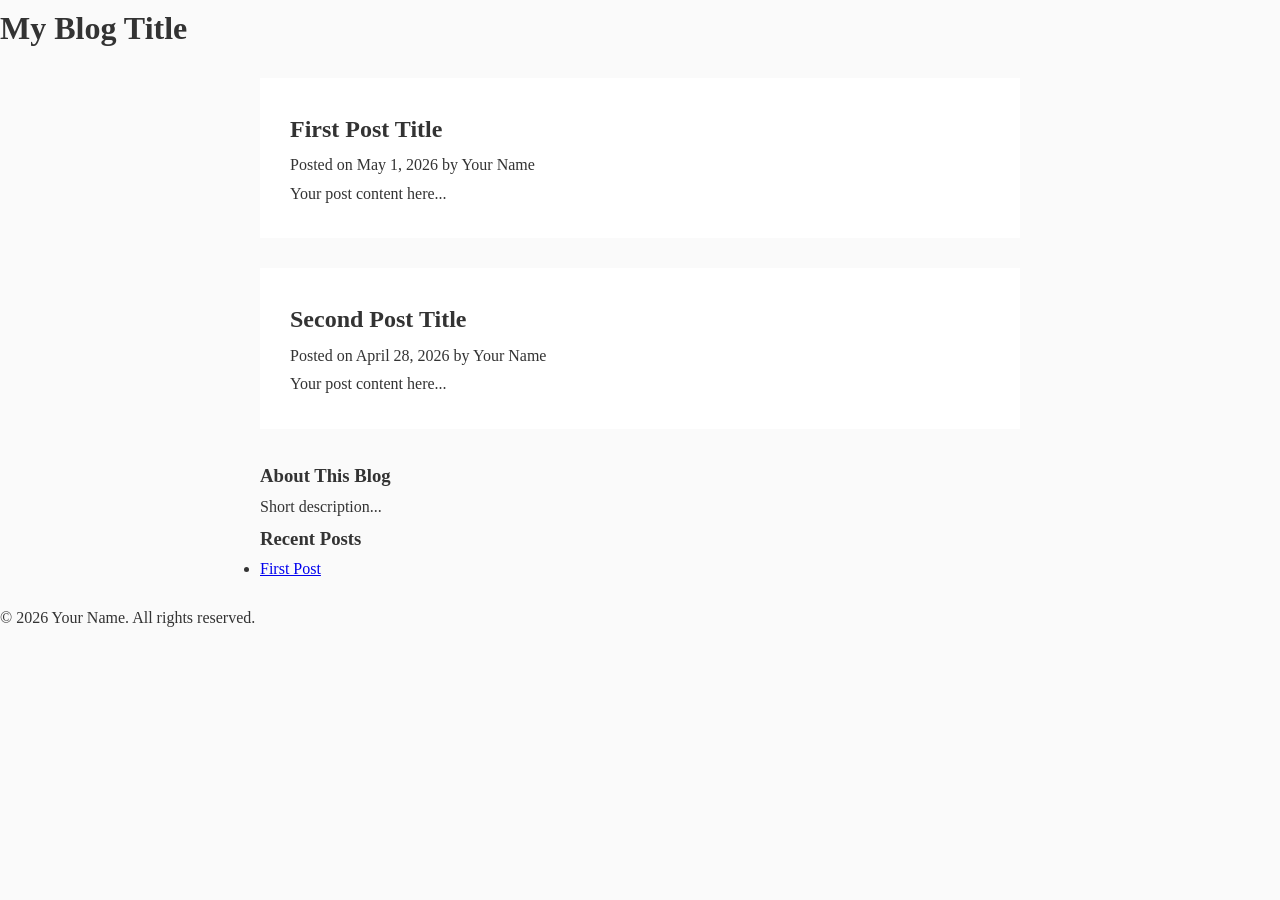
<file: projects/blog/index.html>
<!DOCTYPE html>
<html lang="en">
<head>
  <meta charset="UTF-8">
  <meta name="viewport" content="width=device-width, initial-scale=1.0">
  <title>My Blog</title>
  <link rel="stylesheet" href="style.css">
</head>
<body>
  
  <header>
    <h1>My Blog Title</h1>
    <nav>
      <!-- Navigation links -->
    </nav>
  </header>
  
  <main class="container">
    
    <!-- Blog Post 1 -->
    <article class="post">
      <h2>First Post Title</h2>
      <p class="post-meta">Posted on <time>May 1, 2026</time> by Your Name</p>
      <p>Your post content here...</p>
    </article>
    
    <!-- Blog Post 2 -->
    <article class="post">
      <h2>Second Post Title</h2>
      <p class="post-meta">Posted on <time>April 28, 2026</time> by Your Name</p>
      <p>Your post content here...</p>
    </article>
    
    <!-- Add more posts -->
    
    <!-- Optional Sidebar -->
    <aside class="sidebar">
      <h3>About This Blog</h3>
      <p>Short description...</p>
      
      <h3>Recent Posts</h3>
      <ul>
        <li><a href="#post1">First Post</a></li>
      </ul>
    </aside>
    
  </main>
  
  <footer>
    <p>&copy; 2026 Your Name. All rights reserved.</p>
  </footer>
  
</body>
</html>
</file>
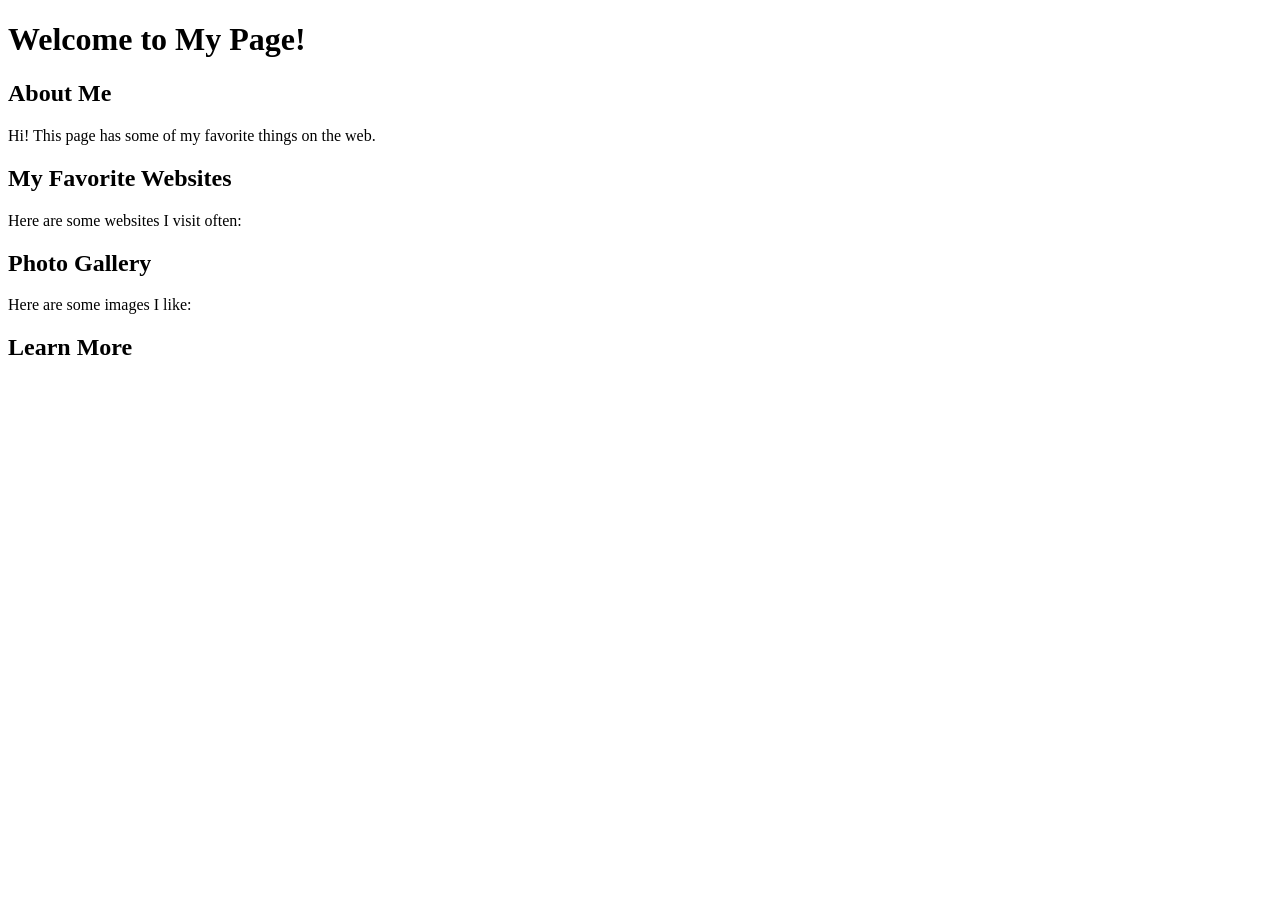
<file: lessons/03-links-images/exercise.html>
<!DOCTYPE html>
<html>
<head>
  <title>My Favorite Things</title>
</head>
<body>
  
  <h1>Welcome to My Page!</h1>
  
  <h2>About Me</h2>
  <p>Hi! This page has some of my favorite things on the web.</p>
  
  <!-- TODO: Add an image here -->
  <!-- Remember: <img src="path/to/image.jpg" alt="description"> -->
  <!-- Your image should be in the images/ folder -->
  
  
  <h2>My Favorite Websites</h2>
  
  <p>Here are some websites I visit often:</p>
  
  <!-- TODO: Create a list of at least 3 links -->
  <!-- Structure:
  <ul>
    <li><a href="https://example.com">Example Site</a></li>
  </ul>
  -->
  <!-- Remember: External links need https:// -->
  
  
  
  <h2>Photo Gallery</h2>
  
  <p>Here are some images I like:</p>
  
  <!-- TODO: Add at least 2 more images below -->
  <!-- Each image should have:
       - src pointing to your images folder
       - meaningful alt text describing the image
  -->
  
  
  
  <!-- BONUS: Try making one of your images a clickable link! -->
  <!-- Hint: Put the <img> tag inside an <a> tag -->
  
  
  <h2>Learn More</h2>
  
  <!-- TODO: Add a paragraph with at least one link in the middle of text -->
  <!-- Example: "I love to code and learn on <a href="...">GitHub</a> every day." -->
  
  
</body>
</html>
</file>
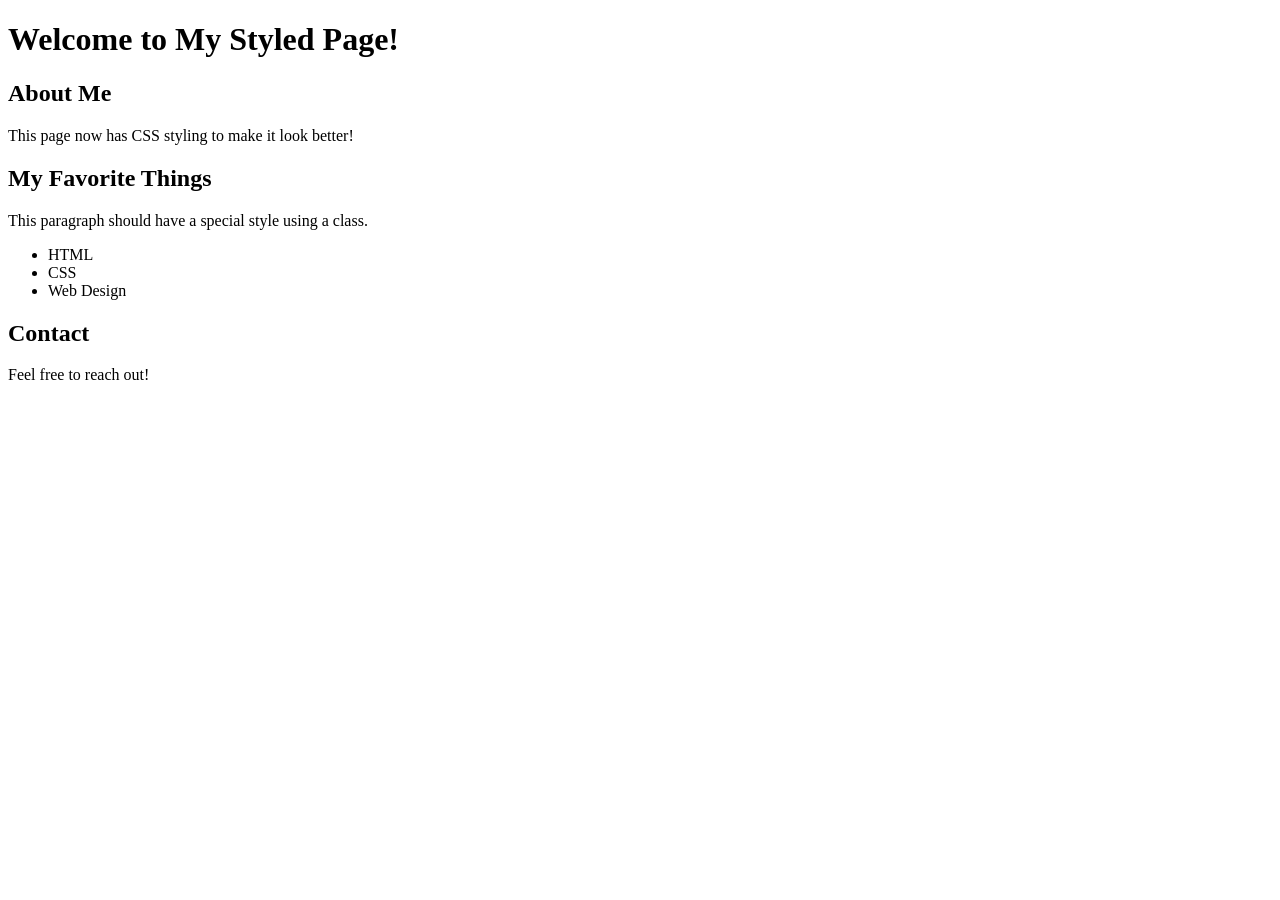
<file: lessons/04-css-intro/exercise.html>
<!DOCTYPE html>
<html>
<head>
  <title>My Styled Page</title>
  <!-- TODO: Link your style.css file here -->
  
</head>
<body>
  
  <h1>Welcome to My Styled Page!</h1>
  
  <h2>About Me</h2>
  <p>This page now has CSS styling to make it look better!</p>
  
  <h2>My Favorite Things</h2>
  
  <!-- TODO: Add a class to this paragraph so you can style it differently -->
  <p>This paragraph should have a special style using a class.</p>
  
  <ul>
    <li>HTML</li>
    <li>CSS</li>
    <li>Web Design</li>
  </ul>
  
  <!-- TODO: Add an ID to this section so you can style it uniquely -->
  <h2>Contact</h2>
  <p>Feel free to reach out!</p>
  
</body>
</html>
</file>
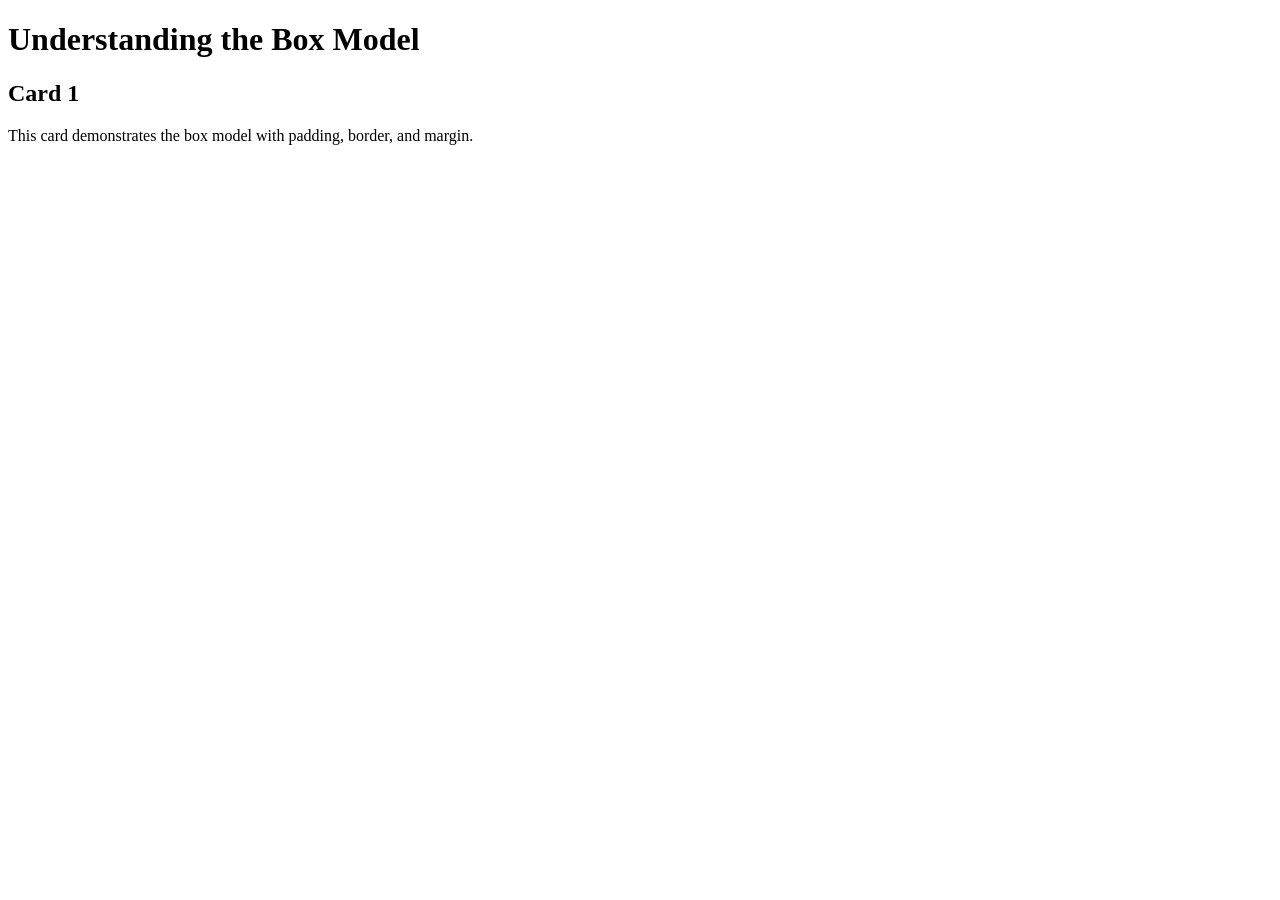
<file: lessons/05-css-box-model/exercise.html>
<!DOCTYPE html>
<html>
<head>
  <title>Box Model Practice</title>
  <link rel="stylesheet" href="style.css">
</head>
<body>
  
  <h1>Understanding the Box Model</h1>
  
  <!-- TODO: Create at least 3 "card" divs with class="card" -->
  <!-- Each card should have a heading and paragraph -->
  <!-- Style them in CSS with padding, border, and margin -->
  
  <div class="card">
    <h2>Card 1</h2>
    <p>This card demonstrates the box model with padding, border, and margin.</p>
  </div>
  
  <!-- TODO: Add Card 2 here -->
  
  
  <!-- TODO: Add Card 3 here -->
  
  
  <!-- TODO: Create a section with class="highlight" -->
  <!-- Give it different spacing than the cards -->
  
  
  <!-- TODO: Experiment! Try creating elements with different combinations of -->
  <!-- padding, borders, and margins to see how they affect layout -->
  
</body>
</html>
</file>
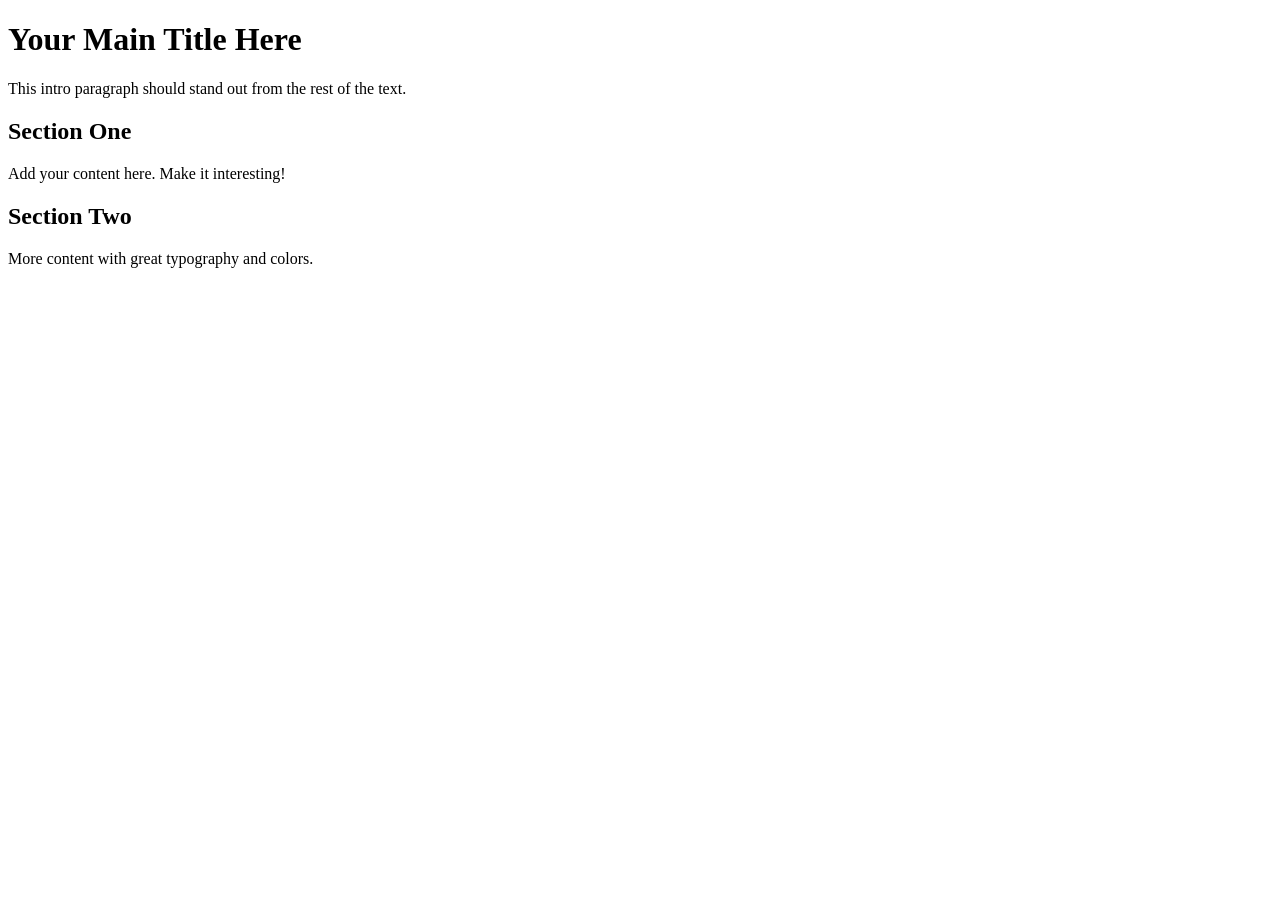
<file: lessons/06-css-colors-fonts/exercise.html>
<!DOCTYPE html>
<html>
<head>
  <title>Beautiful Typography</title>
  <!-- TODO: Add your Google Fonts link here -->
  <!-- Go to fonts.google.com, select a font, and copy the link tag -->
  
  
  <link rel="stylesheet" href="style.css">
</head>
<body>
  
  <!-- TODO: Add content about a topic you're interested in -->
  <!-- Use headings, paragraphs, and lists to practice typography -->
  
  <h1>Your Main Title Here</h1>
  
  <p class="intro">This intro paragraph should stand out from the rest of the text.</p>
  
  <h2>Section One</h2>
  <p>Add your content here. Make it interesting!</p>
  
  <h2>Section Two</h2>
  <p>More content with great typography and colors.</p>
  
  <!-- TODO: Add more sections with different content -->
  
  
  <!-- TODO: Add a styled quote or callout box -->
  <!-- Use a class like "quote" or "callout" and style it specially -->
  
  
  <!-- TODO: Add a section with a different background color -->
  
  
</body>
</html>
</file>
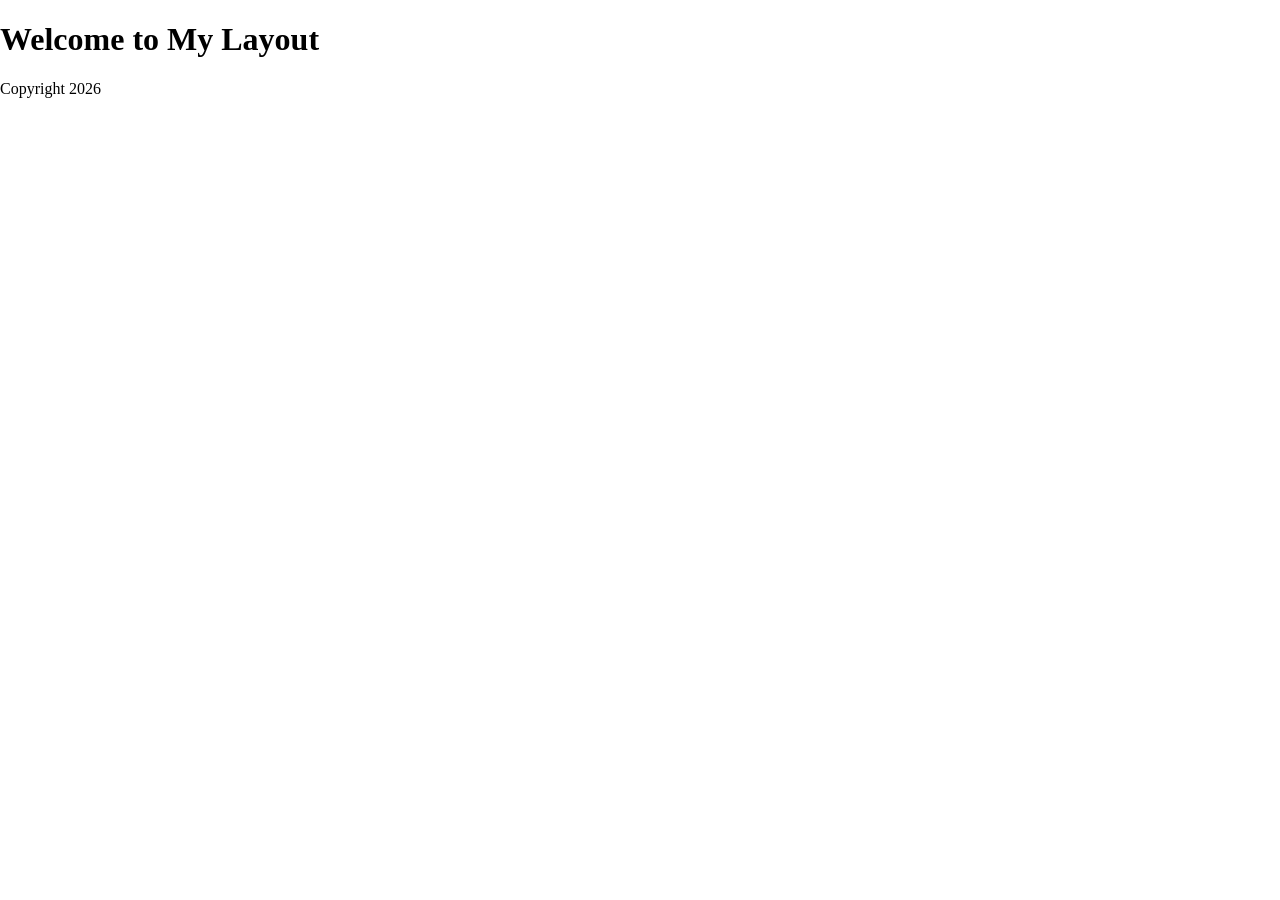
<file: lessons/07-layout-basics/exercise.html>
<!DOCTYPE html>
<html>
<head>
  <title>Layout Practice</title>
  <link rel="stylesheet" href="style.css">
</head>
<body>
  
  <!-- TODO: Create a header with a navigation bar -->
  <!-- Use flexbox to layout the nav items horizontally -->
  <header>
    <nav>
      <!-- Add several links here -->
    </nav>
  </header>
  
  <!-- TODO: Create a main content area -->
  <main>
    <h1>Welcome to My Layout</h1>
    
    <!-- TODO: Create a section with flexbox layout -->
    <!-- Could be cards, columns, or any content -->
    <section class="flex-container">
      <!-- Add multiple items here that will use flexbox -->
    </section>
    
    <!-- TODO: Create another section with different layout -->
    
  </main>
  
  <!-- TODO: Create a footer -->
  <footer>
    <p>Copyright 2026</p>
  </footer>
  
  <!-- BONUS: Try adding a sidebar using flexbox -->
  <!-- Or create a centered hero section -->
  
</body>
</html>
</file>
<file: projects/blog/style.css>
/* Blog Stylesheet */

/* === BASE STYLES === */
* {
  box-sizing: border-box;
  margin: 0;
  padding: 0;
}

body {
  font-family: Georgia, serif; /* Serif fonts good for blogs */
  line-height: 1.8; /* More line height for readability */
  color: #333;
  background: #fafafa;
}

/* === HEADER === */


/* === CONTAINER === */
.container {
  max-width: 800px; /* Limit line length for readability */
  margin: 0 auto;
  padding: 20px;
}


/* === BLOG POSTS === */
.post {
  background: white;
  padding: 30px;
  margin-bottom: 30px;
  /* Consider adding border or shadow */
}

.post h2 {
  /* Style post titles */
}

.post-meta {
  /* Style the date/author line */
  /* Maybe smaller, gray text */
}


/* === SIDEBAR === */
/* .sidebar {
     Optional if you want a two-column layout
     Use flexbox on .container to place side-by-side
   }
*/


/* === FOOTER === */


/* Focus on READABILITY:
   - Comfortable line length (50-75 characters)
   - Good line height (1.6-1.8)
   - Sufficient font size (16-18px)
   - Clear hierarchy
*/
</file>
<file: lessons/05-css-box-model/style.css>
/* Lesson 5: CSS Box Model */

/* TODO: Style the body */
/* Add some padding and a background color */


/* TODO: Style all h1 elements */
/* Add some margin-bottom for spacing */


/* TODO: Create the .card class */
/* This should demonstrate the full box model:
   - width or max-width
   - padding (inside spacing)
   - border
   - margin (outside spacing - space between cards)
   - maybe border-radius for rounded corners?
*/


/* TODO: Create the .highlight class */
/* Use different padding and margin than cards */
/* Try a different border style (dashed? dotted?) */


/* TODO: Style the h2 inside cards */
/* Maybe different color and margin-top: 0 so it sits nicely */


/* TODO: Style paragraphs inside cards */
/* Set margin-bottom: 0 so the padding controls spacing */


/* EXPERIMENT: Try these and see what happens */
/* - Negative margins */
/* - Very large padding */
/* - Different border styles on each side */
/* - box-sizing: border-box (research this!) */
</file>
<file: lessons/06-css-colors-fonts/style.css>
/* Lesson 6: CSS Colors and Fonts */

/* TODO: Set up your color scheme */
/* Choose 3-5 colors that work well together */
/* Use them consistently throughout */


/* TODO: Style the body */
/* - Set background color */
/* - Set text color */
/* - Set font-family (include your Google Font!) */
/* - Set font-size for base text (16-18px) */
/* - Set line-height for readability (1.5-1.8) */


/* TODO: Style h1 */
/* - Larger font-size */
/* - Different color from body text */
/* - Maybe use your custom font */
/* - Good margin for spacing */


/* TODO: Style h2 */
/* - Smaller than h1 but larger than body */
/* - Consistent color scheme */


/* TODO: Create a .intro class for intro paragraphs */
/* - Slightly larger font-size */
/* - Maybe different color */
/* - Stand out from regular paragraphs */


/* TODO: Style regular paragraphs */
/* - Readable font-size */
/* - Good line-height */
/* - Margin for spacing */


/* TODO: Create a .quote or .callout class */
/* - Background color */
/* - Padding */
/* - Border or border-left for accent */
/* - Different text styling */


/* TODO: Style links */
/* - Color that fits your scheme */
/* - Hover effect (use :hover pseudo-class) */
/* - Remove underline or keep it? */


/* EXPERIMENT with: */
/* - Text shadows */
/* - Letter spacing */
/* - Different font weights */
/* - RGBA for transparency */
/* - Gradient backgrounds (research linear-gradient) */
</file>
<file: lessons/07-layout-basics/style.css>
/* Lesson 7: Layout Basics */

/* TODO: Reset some defaults */
body {
  margin: 0;
  /* Add font-family and other base styles */
}


/* TODO: Style the header */
/* Give it a background color and padding */


/* TODO: Style the nav element */
/* Use display: flex to layout items horizontally */
/* justify-content: space-between or space-around? */
/* align-items to vertically center */


/* TODO: Style nav links */
/* Remove underline, add padding, add hover effect */


/* TODO: Style the main element */
/* Add padding or max-width to constrain content */
/* Maybe center it with margin: 0 auto? */


/* TODO: Style .flex-container */
/* Use display: flex */
/* Add gap between items */
/* Choose flex-direction (row or column?) */


/* TODO: Style the items inside flex-container */
/* Give them flex: 1 to share space evenly? */
/* Or fixed width? */
/* Add padding, border, background? */


/* TODO: Style the footer */
/* Maybe use flexbox to center content */
/* background color, padding */
/* Could use position: relative or static */


/* CHALLENGES TO TRY: */

/* 1. Centered hero section */
/* .hero {
     display: flex;
     justify-content: center;
     align-items: center;
     min-height: 400px;
   }
*/

/* 2. Three column layout */
/* .columns {
     display: flex;
     gap: 20px;
   }
   .column {
     flex: 1;
   }
*/

/* 3. Sticky header (stays at top when scrolling) */
/* header {
     position: fixed;
     top: 0;
     width: 100%;
     z-index: 100;
   }
   body {
     padding-top: 60px; (to account for fixed header)
   }
*/
</file>
